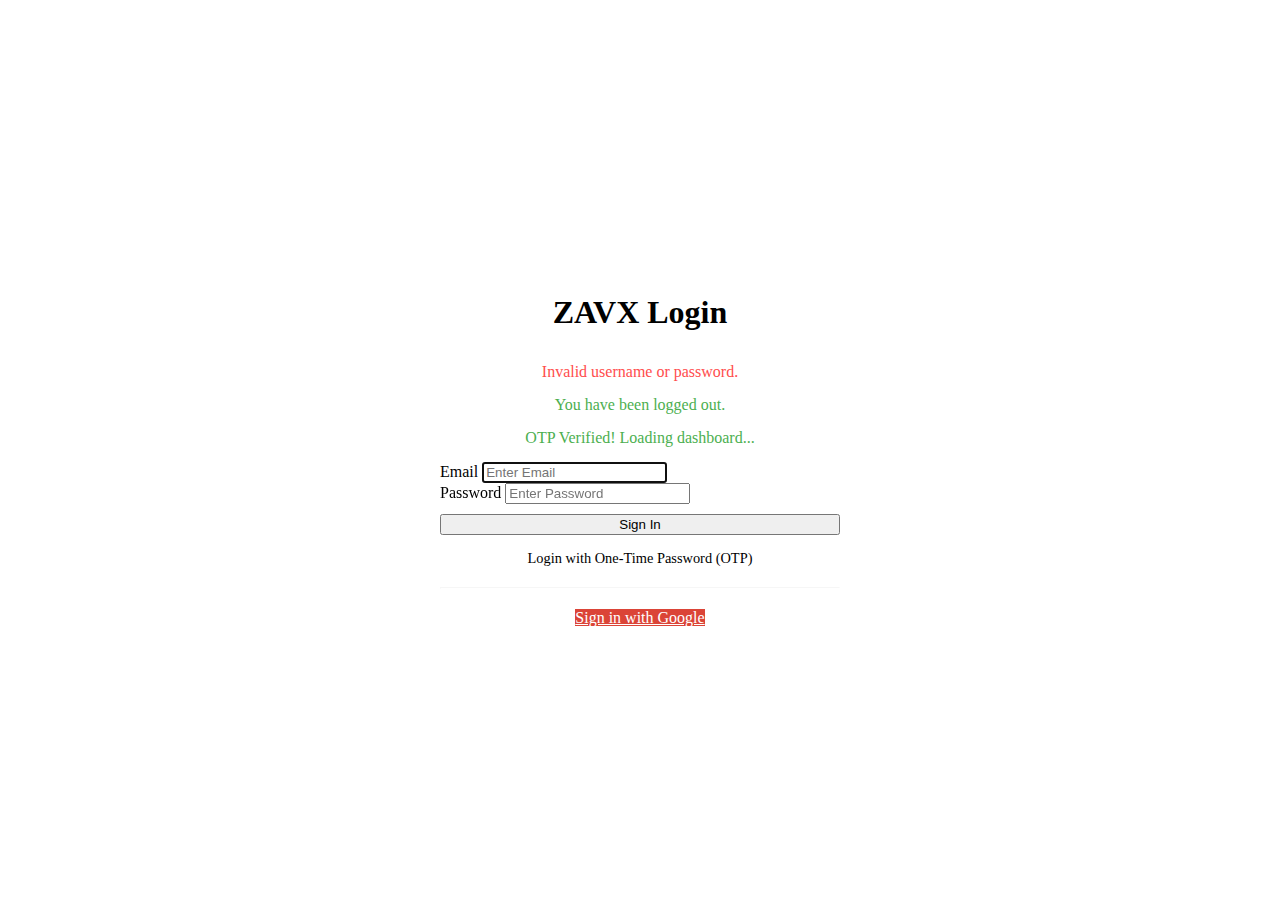
<file: src/main/resources/templates/login.html>
<!DOCTYPE html>
<html xmlns:th="http://www.thymeleaf.org">

<head>
    <meta charset="UTF-8">
    <title>Login - ZAVX EMS</title>
    <link rel="stylesheet" th:href="@{/css/style.css}">
    <style>
        body {
            display: flex;
            justify-content: center;
            align-items: center;
            min-height: 100vh;
            margin: 0;
        }

        .login-container {
            width: 100%;
            max-width: 400px;
            text-align: center;
            padding: 20px;
        }

        .login-btn {
            width: 100%;
            margin-top: 10px;
        }

        .google-btn {
            background: #DB4437;
            color: white;
            margin-top: 10px;
        }

        .google-btn:hover {
            background: #c1351d;
        }

        .otp-link {
            display: block;
            margin-top: 15px;
            color: var(--primary-color);
            text-decoration: none;
            font-size: 0.9em;
        }

        .otp-link:hover {
            text-decoration: underline;
        }

        .error-message {
            color: #ff4d4d;
            margin-bottom: 15px;
        }

        .logout-message {
            color: #4caf50;
            margin-bottom: 15px;
        }
    </style>
</head>

<body>
    <div class="login-container">
        <h1 style="margin-bottom: 2rem;">ZAVX Login</h1>

        <div class="glass-panel">
            <div th:if="${param.error}" class="error-message">
                Invalid username or password.
            </div>
            <div th:if="${param.logout}" class="logout-message">
                You have been logged out.
            </div>
            <div th:if="${param.otpSuccess}" class="logout-message">
                OTP Verified! Loading dashboard...
            </div>

            <form th:action="@{/login}" method="post">
                <div class="form-group" style="text-align: left;">
                    <label>Email</label>
                    <input type="text" name="username" placeholder="Enter Email" required autofocus>
                </div>
                <div class="form-group" style="text-align: left;">
                    <label>Password</label>
                    <input type="password" name="password" placeholder="Enter Password" required>
                </div>
                <button type="submit" class="btn btn-primary login-btn">Sign In</button>
            </form>

            <a th:href="@{/otp/request}" class="otp-link">Login with One-Time Password (OTP)</a>

            <hr style="border-color: rgba(255,255,255,0.1); margin: 20px 0;">

            <a href="/oauth2/authorization/google" class="btn btn-danger login-btn google-btn">
                Sign in with Google
            </a>
        </div>

        <!-- 
        <div style="font-size: 0.8em; color: #aaa; margin-top: 20px;">
            <p>Default Admin: admin@zavx.tech / admin123</p>
            <p>Default HR: hr@zavx.tech / hr123</p>
            <p>Default Employee: employee@zavx.tech / employee123</p>
        </div> 
        -->
    </div>
</body>

</html>
</file>
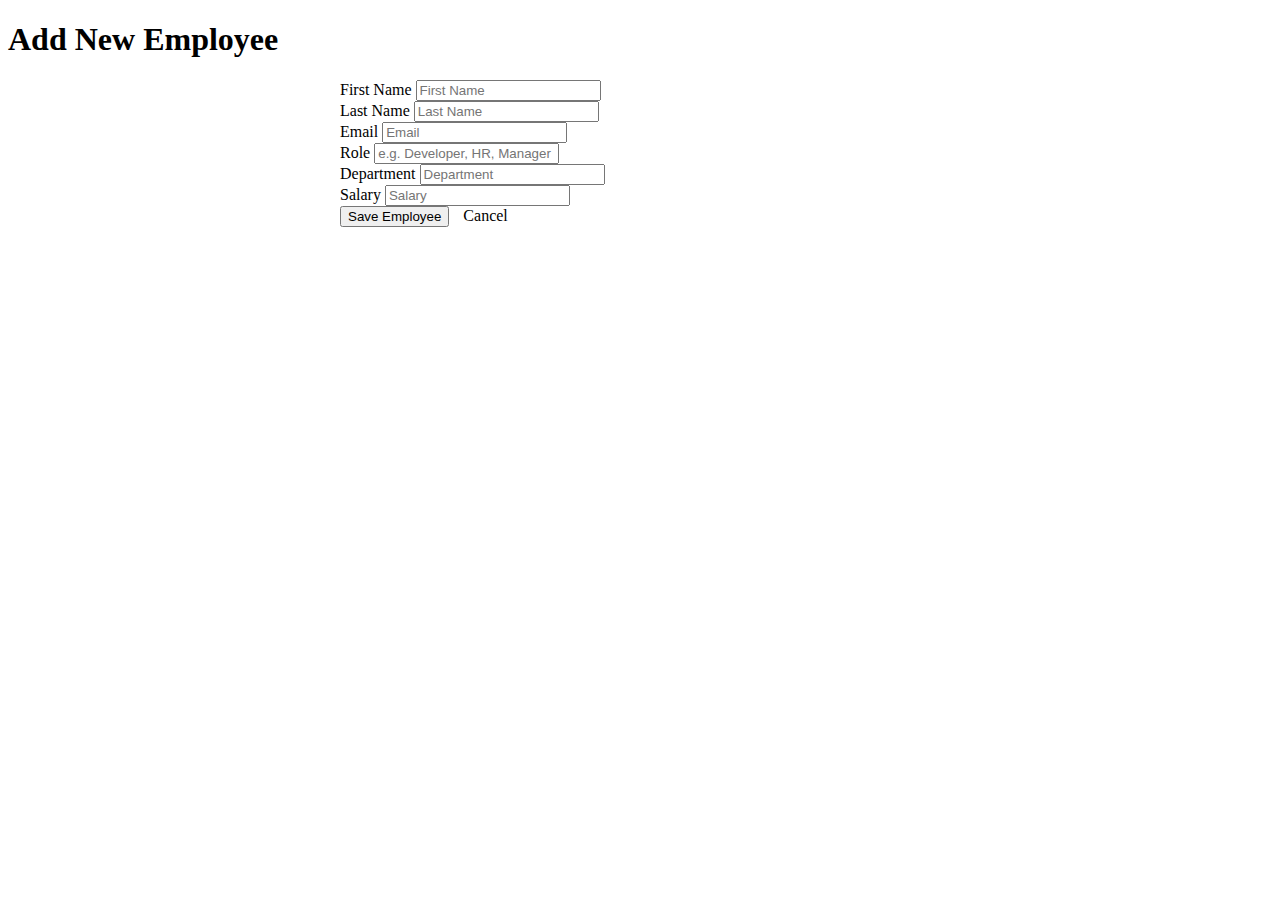
<file: src/main/resources/templates/new_employee.html>
<!DOCTYPE html>
<html lang="en" xmlns:th="http://www.thymeleaf.org">

<head>
    <meta charset="UTF-8">
    <title>Add Employee - ZAVX EMS</title>
    <link rel="stylesheet" th:href="@{/css/style.css}">
</head>

<body>
    <div class="container">
        <h1>Add New Employee</h1>
        <div class="glass-panel" style="max-width: 600px; margin: 0 auto;">
            <form action="#" th:action="@{/saveEmployee}" th:object="${employee}" method="POST">
                <div class="form-group">
                    <label>First Name</label>
                    <input type="text" th:field="*{firstName}" placeholder="First Name" required>
                </div>
                <div class="form-group">
                    <label>Last Name</label>
                    <input type="text" th:field="*{lastName}" placeholder="Last Name" required>
                </div>
                <div class="form-group">
                    <label>Email</label>
                    <input type="text" th:field="*{email}" placeholder="Email" required>
                </div>
                <div class="form-group">
                    <label>Role</label>
                    <input type="text" th:field="*{role}" placeholder="e.g. Developer, HR, Manager" required>
                </div>
                <div class="form-group">
                    <label>Department</label>
                    <input type="text" th:field="*{department}" placeholder="Department">
                </div>
                <div class="form-group">
                    <label>Salary</label>
                    <input type="text" th:field="*{salary}" placeholder="Salary">
                </div>
                <button type="submit" class="btn btn-primary">Save Employee</button>
                <a th:href="@{/}" class="btn btn-danger" style="margin-left: 10px;">Cancel</a>
            </form>
        </div>
    </div>
</body>

</html>
</file>
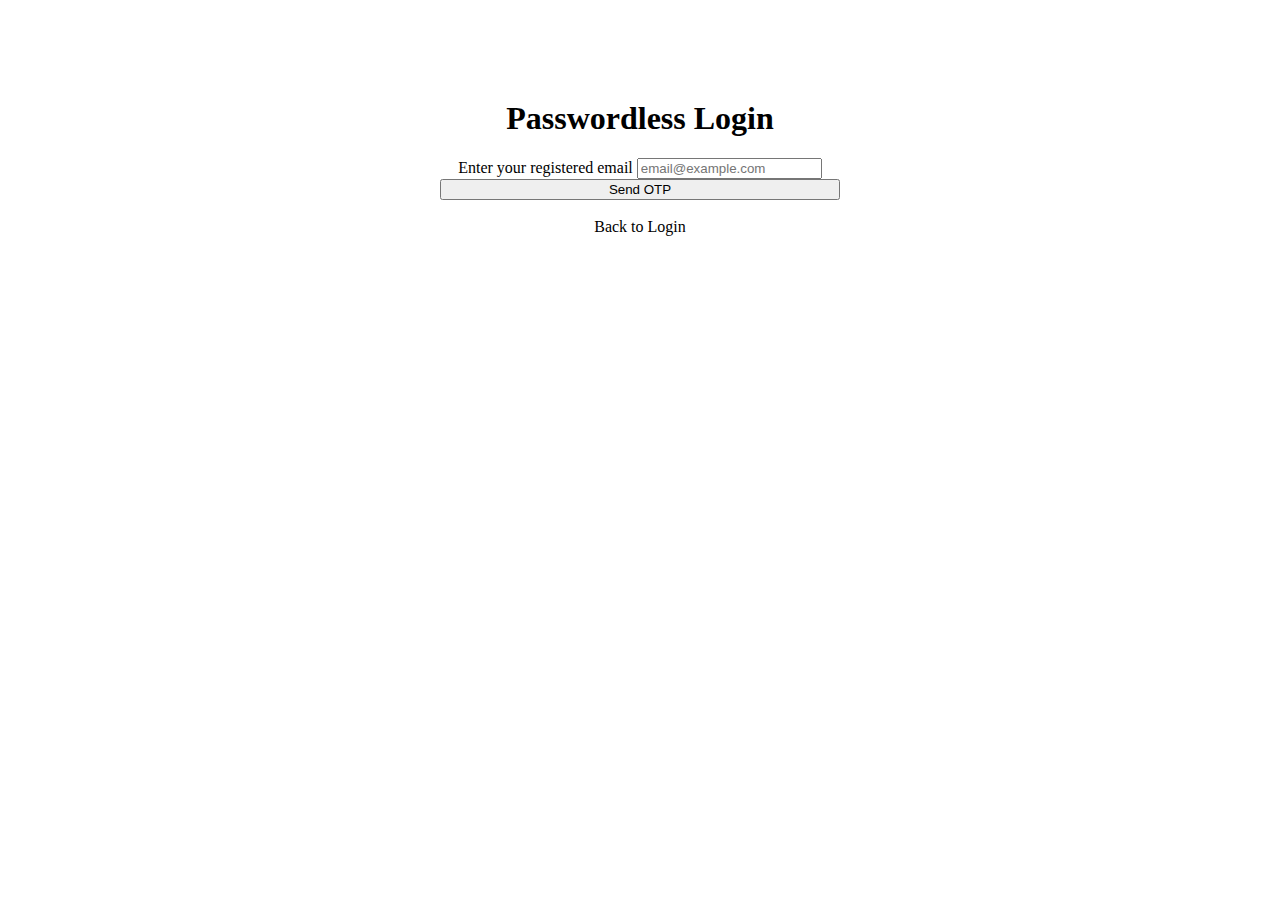
<file: src/main/resources/templates/otp_request.html>
<!DOCTYPE html>
<html xmlns:th="http://www.thymeleaf.org">

<head>
    <meta charset="UTF-8">
    <title>Request OTP - SAFX EMS</title>
    <link rel="stylesheet" th:href="@{/css/style.css}">
    <style>
        .otp-container {
            max-width: 400px;
            margin: 100px auto;
            text-align: center;
        }
    </style>
</head>

<body>
    <div class="container otp-container">
        <h1>Passwordless Login</h1>

        <div class="glass-panel">
            <div th:if="${error}" class="error-message" style="color:red; margin-bottom:10px;" th:text="${error}"></div>

            <form th:action="@{/otp/send}" method="post">
                <div class="form-group">
                    <label>Enter your registered email</label>
                    <input type="text" name="email" placeholder="email@example.com" required>
                </div>
                <button type="submit" class="btn btn-primary" style="width:100%">Send OTP</button>
            </form>
            <br>
            <a th:href="@{/login}" style="color: var(--primary-color);">Back to Login</a>
        </div>
    </div>
</body>

</html>
</file>
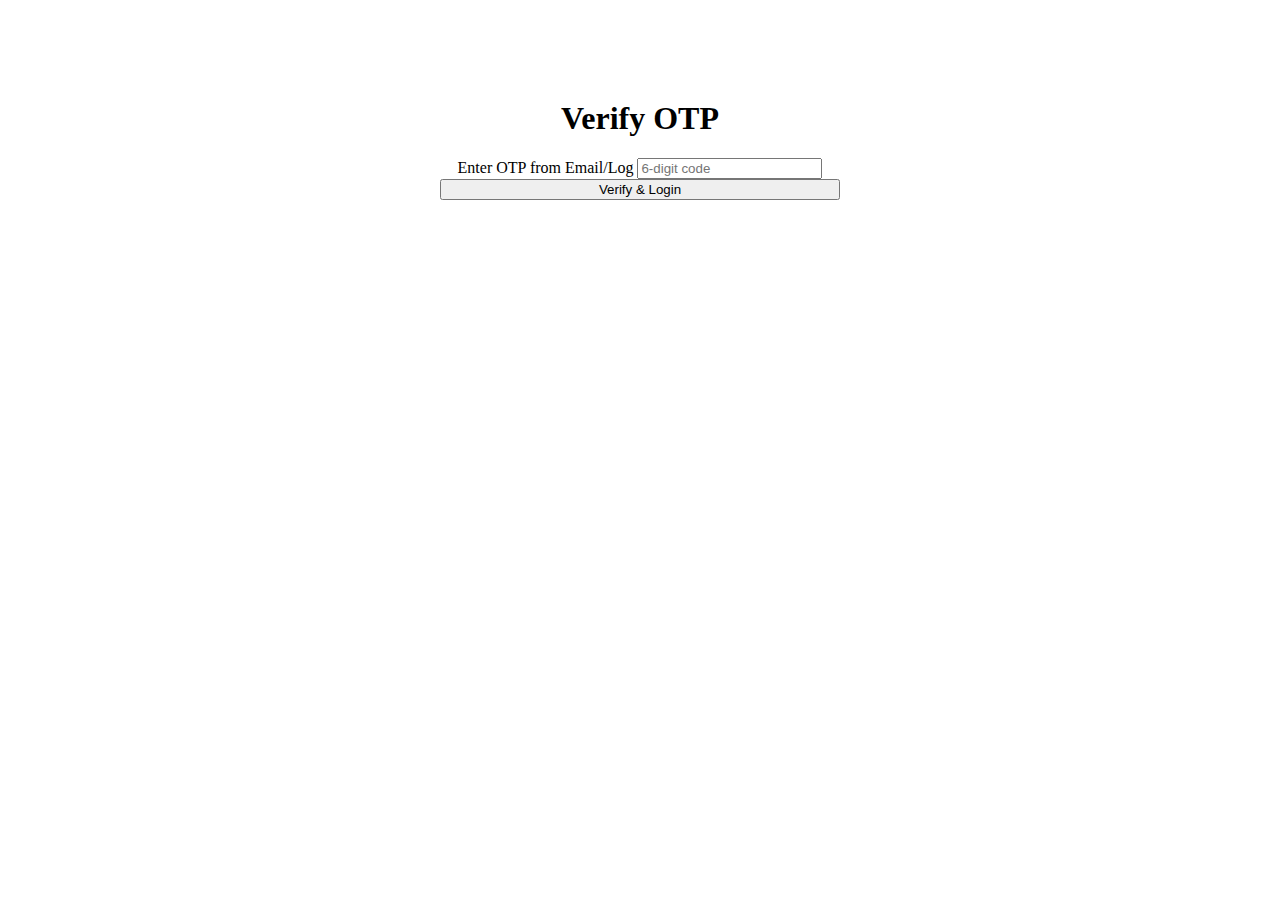
<file: src/main/resources/templates/otp_verify.html>
<!DOCTYPE html>
<html xmlns:th="http://www.thymeleaf.org">

<head>
    <meta charset="UTF-8">
    <title>Verify OTP - EMS</title>
    <link rel="stylesheet" th:href="@{/css/style.css}">
    <style>
        .otp-container {
            max-width: 400px;
            margin: 100px auto;
            text-align: center;
        }
    </style>
</head>

<body>
    <div class="container otp-container">
        <h1>Verify OTP</h1>

        <div class="glass-panel">
            <div th:if="${message}" style="color:lime; margin-bottom:10px;" th:text="${message}"></div>
            <div th:if="${error}" style="color:red; margin-bottom:10px;" th:text="${error}"></div>

            <form th:action="@{/otp/verify}" method="post">
                <input type="hidden" name="email" th:value="${email}">
                <div class="form-group">
                    <label>Enter OTP from Email/Log</label>
                    <input type="text" name="otp" placeholder="6-digit code" required>
                </div>
                <button type="submit" class="btn btn-primary" style="width:100%">Verify & Login</button>
            </form>
        </div>
    </div>
</body>

</html>
</file>
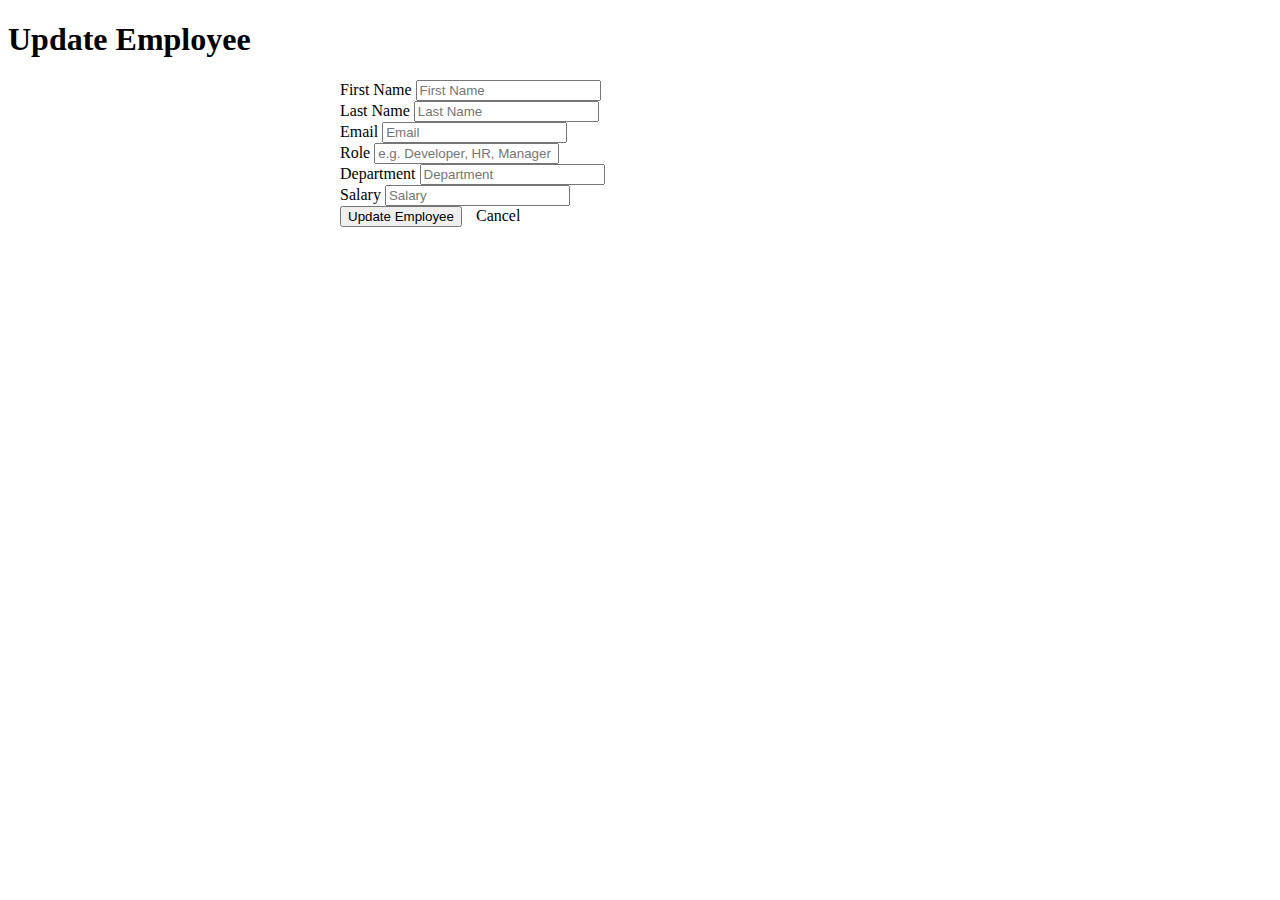
<file: src/main/resources/templates/update_employee.html>
<!DOCTYPE html>
<html lang="en" xmlns:th="http://www.thymeleaf.org">

<head>
    <meta charset="UTF-8">
    <title>Update Employee - ZAVX EMS</title>
    <link rel="stylesheet" th:href="@{/css/style.css}">
</head>

<body>
    <div class="container">
        <h1>Update Employee</h1>
        <div class="glass-panel" style="max-width: 600px; margin: 0 auto;">
            <form action="#" th:action="@{/saveEmployee}" th:object="${employee}" method="POST">
                <input type="hidden" th:field="*{id}" />
                <div class="form-group">
                    <label>First Name</label>
                    <input type="text" th:field="*{firstName}" placeholder="First Name" required>
                </div>
                <div class="form-group">
                    <label>Last Name</label>
                    <input type="text" th:field="*{lastName}" placeholder="Last Name" required>
                </div>
                <div class="form-group">
                    <label>Email</label>
                    <input type="text" th:field="*{email}" placeholder="Email" required>
                </div>
                <div class="form-group">
                    <label>Role</label>
                    <input type="text" th:field="*{role}" placeholder="e.g. Developer, HR, Manager" required>
                </div>
                <div class="form-group">
                    <label>Department</label>
                    <input type="text" th:field="*{department}" placeholder="Department">
                </div>
                <div class="form-group">
                    <label>Salary</label>
                    <input type="text" th:field="*{salary}" placeholder="Salary">
                </div>
                <button type="submit" class="btn btn-primary">Update Employee</button>
                <a th:href="@{/}" class="btn btn-danger" style="margin-left: 10px;">Cancel</a>
            </form>
        </div>
    </div>
</body>

</html>
</file>
